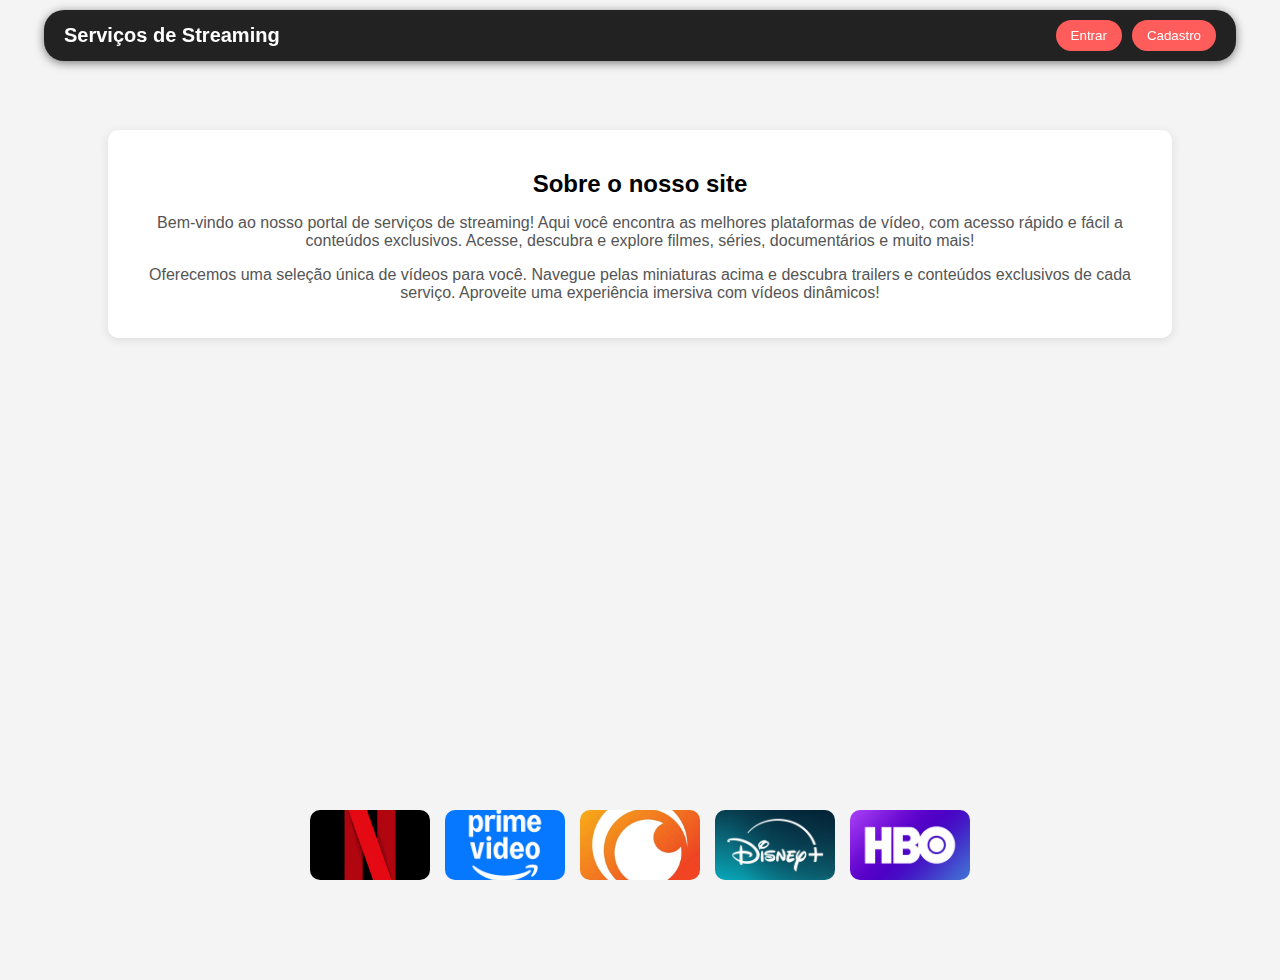
<file: index.html>
<!DOCTYPE html>
<html lang="pt-BR">
<head>
  <meta charset="UTF-8">
  <meta name="viewport" content="width=device-width, initial-scale=1.0">
  <title>Serviços de Streaming</title>
  <style>
    /* Barra superior */
    .navbar {
      display: flex;
      justify-content: space-between;
      align-items: center;
      background-color: #222;
      color: white;
      padding: 10px 20px;
      position: fixed;
      top: 10px;
      left: 50%;
      transform: translateX(-50%);
      width: 90%;
      border-radius: 20px;
      z-index: 1000;
      box-shadow: 0 2px 10px rgba(0, 0, 0, 0.5);
    }

    .navbar .title {
      font-size: 20px;
      font-weight: bold;
    }

    .navbar .buttons {
      display: flex;
      gap: 10px;
    }

    .navbar button {
      background-color: #ff5c5c;
      color: white;
      border: none;
      padding: 8px 15px;
      cursor: pointer;
      border-radius: 20px;
    }

    /* Layout principal */
    body {
      margin: 0;
      font-family: Arial, sans-serif;
      background-color: #f4f4f4;
      display: flex;
      flex-direction: column;
      align-items: center;
      justify-content: flex-start;
      padding-top: 80px; /* Espaço para a barra fixa */
      height: 100vh;
      overflow: hidden;
    }

    /* Vídeo de fundo */
    .video-container {
      width: 100%;
      height: 100vh;
      position: absolute;
      top: 0;
      left: 0;
      z-index: -1;
    }

    .video-container video {
      width: 100%;
      height: 100%;
      object-fit: cover;
    }

    /* Miniaturas alinhadas lado a lado */
    .thumbnails {
      display: flex;
      justify-content: center;
      align-items: flex-end;
      gap: 15px;
      position: absolute;
      bottom: 20px;
      left: 50%;
      transform: translateX(-50%);
      z-index: 10;
    }

    .thumbnail {
      width: 120px;
      height: 70px;
      background-size: cover;
      background-position: center;
      border-radius: 10px;
      cursor: pointer;
      position: relative;
      overflow: hidden;
      transition: transform 0.3s;
    }

    .thumbnail:hover {
      transform: scale(1.1);
    }

    /* Botão "Saiba Mais" aparece ao passar o mouse */
    .info-button {
      position: absolute;
      bottom: 10px;
      left: 50%;
      transform: translateX(-50%);
      background-color: rgba(0, 0, 0, 0.7);
      color: white;
      border: none;
      padding: 5px 10px;
      border-radius: 10px;
      cursor: pointer;
      font-size: 12px;
      display: none;
    }

    .thumbnail:hover .info-button {
      display: block;
    }

    /* Seção Sobre o Site */
    .about-section {
      width: 80%;
      background-color: #fff;
      padding: 20px;
      margin-top: 50px;
      border-radius: 10px;
      box-shadow: 0 2px 10px rgba(0, 0, 0, 0.1);
      text-align: center;
    }

    .about-section h2 {
      font-size: 24px;
      margin-bottom: 10px;
    }

    .about-section p {
      font-size: 16px;
      color: #555;
    }

  </style>
</head>
<body>
<!-- Barra superior -->
<div class="navbar">
  <div class="title">Serviços de Streaming</div>
  <div class="buttons">
    <button onclick="window.location.href = 'login.html';">Entrar</button>
    <button onclick="window.location.href = 'cadastro.html';">Cadastro</button>
  </div>
</div>

<!-- Vídeo de fundo -->
<div class="video-container">
  <video id="mainVideo" autoplay loop muted></video>
</div>

<!-- Miniaturas com "Saiba Mais" -->
<div class="thumbnails" id="thumbnails">
  <div class="thumbnail" style="background-image: url('fotos/Netflix.jpg');" 
       onmouseover="playVideo('fotos/filmenet.mp4')" 
       onmouseleave="stopVideo()">
    <button class="info-button" onclick="goToLink('sobre/netflix.html')">Saiba Mais</button>
  </div>
  <div class="thumbnail" style="background-image: url('fotos/prime.png');" 
       onmouseover="playVideo('fotos/filmeprime.mp4')" 
       onmouseleave="stopVideo()">
    <button class="info-button" onclick="goToLink('sobre/prime.html')">Saiba Mais</button>
  </div>
  <div class="thumbnail" style="background-image: url('fotos/Crunchyroll_logo_.webp');" 
       onmouseover="playVideo('fotos/filmecrunch.mp4')" 
       onmouseleave="stopVideo()">
    <button class="info-button" onclick="goToLink('sobre/crunchyroll.html')">Saiba Mais</button>
  </div>
  <div class="thumbnail" style="background-image: url('fotos/disney.jpg');" 
       onmouseover="playVideo('fotos/filmedisney.mp4')" 
       onmouseleave="stopVideo()">
    <button class="info-button" onclick="goToLink('sobre/disney.html')">Saiba Mais</button>
  </div>
  <div class="thumbnail" style="background-image: url('fotos/HBO.jpg');" 
       onmouseover="playVideo('fotos/filmehbo.mp4')" 
       onmouseleave="stopVideo()">
    <button class="info-button" onclick="goToLink('sobre/hbo.html')">Saiba Mais</button>
  </div>
</div>

<!-- Seção "Sobre o Site" -->
<div class="about-section">
  <h2>Sobre o nosso site</h2>
  <p>Bem-vindo ao nosso portal de serviços de streaming! Aqui você encontra as melhores plataformas de vídeo, com acesso rápido e fácil a conteúdos exclusivos. Acesse, descubra e explore filmes, séries, documentários e muito mais!</p>
  <p>Oferecemos uma seleção única de vídeos para você. Navegue pelas miniaturas acima e descubra trailers e conteúdos exclusivos de cada serviço. Aproveite uma experiência imersiva com vídeos dinâmicos!</p>
</div>

<script>
  const mainVideo = document.getElementById('mainVideo');

  function playVideo(videoPath) {
    mainVideo.src = videoPath;
    mainVideo.play();
  }

  function stopVideo() {
    mainVideo.pause();
    mainVideo.src = ""; // Limpa o caminho para evitar problemas
  }

  function goToLink(linkPath) {
    window.location.href = linkPath;
  }
</script>
</body>
</html>
</file>
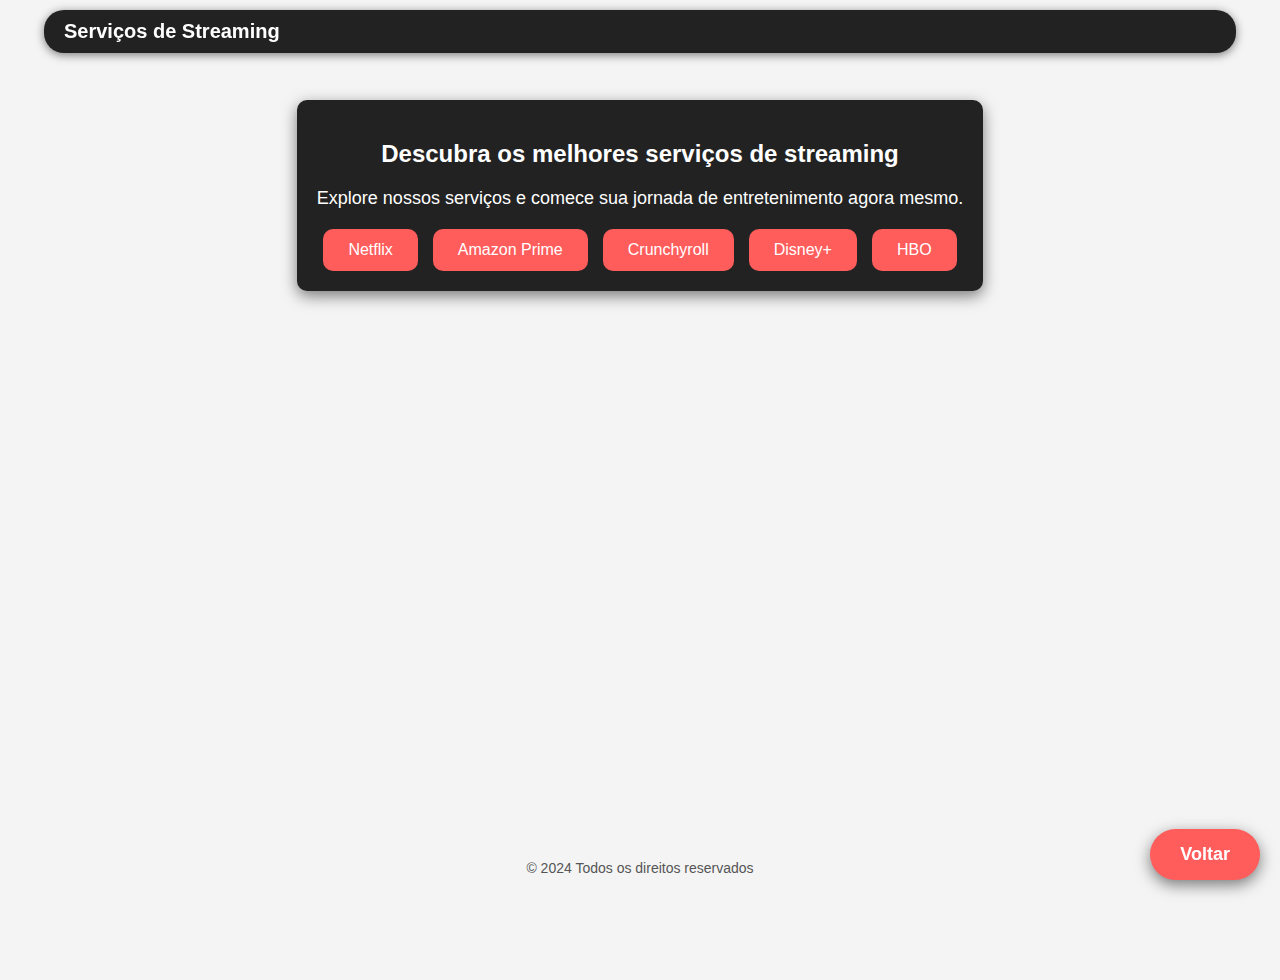
<file: home.html>
<!DOCTYPE html>
<html lang="pt-BR">
<head>
  <meta charset="UTF-8">
  <meta name="viewport" content="width=device-width, initial-scale=1.0">
  <title>Bem-vindo à Home</title>
  <style>
    /* Barra superior */
    .navbar {
      display: flex;
      justify-content: space-between;
      align-items: center;
      background-color: #222;
      color: white;
      padding: 10px 20px;
      position: fixed;
      top: 10px;
      left: 50%;
      transform: translateX(-50%);
      width: 90%;
      border-radius: 20px;
      z-index: 1000;
      box-shadow: 0 2px 10px rgba(0, 0, 0, 0.5);
    }

    .navbar .title {
      font-size: 20px;
      font-weight: bold;
    }

    /* Layout principal */
    body {
      margin: 0;
      font-family: Arial, sans-serif;
      background-color: #f4f4f4;
      display: flex;
      flex-direction: column;
      align-items: center;
      justify-content: flex-start;
      padding-top: 80px; /* Espaço para a barra fixa */
      height: 100vh;
      overflow: hidden;
    }

    /* Estilo do conteúdo principal */
    .content {
      text-align: center;
      max-width: 800px;
      margin: 20px;
      padding: 20px;
      background-color: #222;
      color: white;
      border-radius: 10px;
      box-shadow: 0 5px 15px rgba(0, 0, 0, 0.5);
    }

    .content h2 {
      font-size: 24px;
      margin-bottom: 20px;
    }

    .content p {
      font-size: 18px;
      margin-bottom: 20px;
    }

    /* Estilo dos botões */
    .buttons {
      display: flex;
      justify-content: center;
      gap: 15px;
    }

    .btn {
      background-color: #ff5c5c;
      color: white;
      text-decoration: none;
      padding: 12px 25px;
      border-radius: 10px;
      font-size: 16px;
      transition: background-color 0.3s;
    }

    .btn:hover {
      background-color: #ff2a2a;
    }

    /* Botão de voltar no canto inferior direito */
    .back-button {
      position: fixed;
      bottom: 20px;
      right: 20px;
      background-color: #ff5c5c;
      color: white;
      padding: 15px 30px;
      border-radius: 30px;
      text-decoration: none;
      font-size: 18px;
      font-weight: bold;
      box-shadow: 0 5px 15px rgba(0, 0, 0, 0.5);
      transition: background-color 0.3s;
      z-index: 1000;
    }

    .back-button:hover {
      background-color: #ff2a2a;
    }

    /* Rodapé */
    footer {
      text-align: center;
      margin-top: 30px;
      color: #555;
      font-size: 14px;
      position: absolute;
      bottom: 10px;
      width: 100%;
    }
  </style>
</head>
<body>
  <!-- Barra superior -->
  <div class="navbar">
    <div class="title">Serviços de Streaming</div>
  </div>

  <!-- Seção Principal -->
  <main>
    <div class="content">
      <h2>Descubra os melhores serviços de streaming</h2>
      <p>Explore nossos serviços e comece sua jornada de entretenimento agora mesmo.</p>
      <div class="buttons">
        <a href="./Extensões/netflix.html" class="btn">Netflix</a>
        <a href="./Extensões/prime.html" class="btn">Amazon Prime</a>
        <a href="./Extensões/crunchyroll.html" class="btn">Crunchyroll</a>
        <a href="./Extensões/disney.html" class="btn">Disney+</a>
        <a href="./Extensões/hbo.html" class="btn">HBO</a>
      </div>
    </div>
  </main>

  <!-- Botão de Voltar -->
  <a href="index.html" class="back-button">Voltar</a>

  <!-- Rodapé -->
  <footer>
    <p>&copy; 2024 Todos os direitos reservados</p>
  </footer>
</body>
</html>
</file>
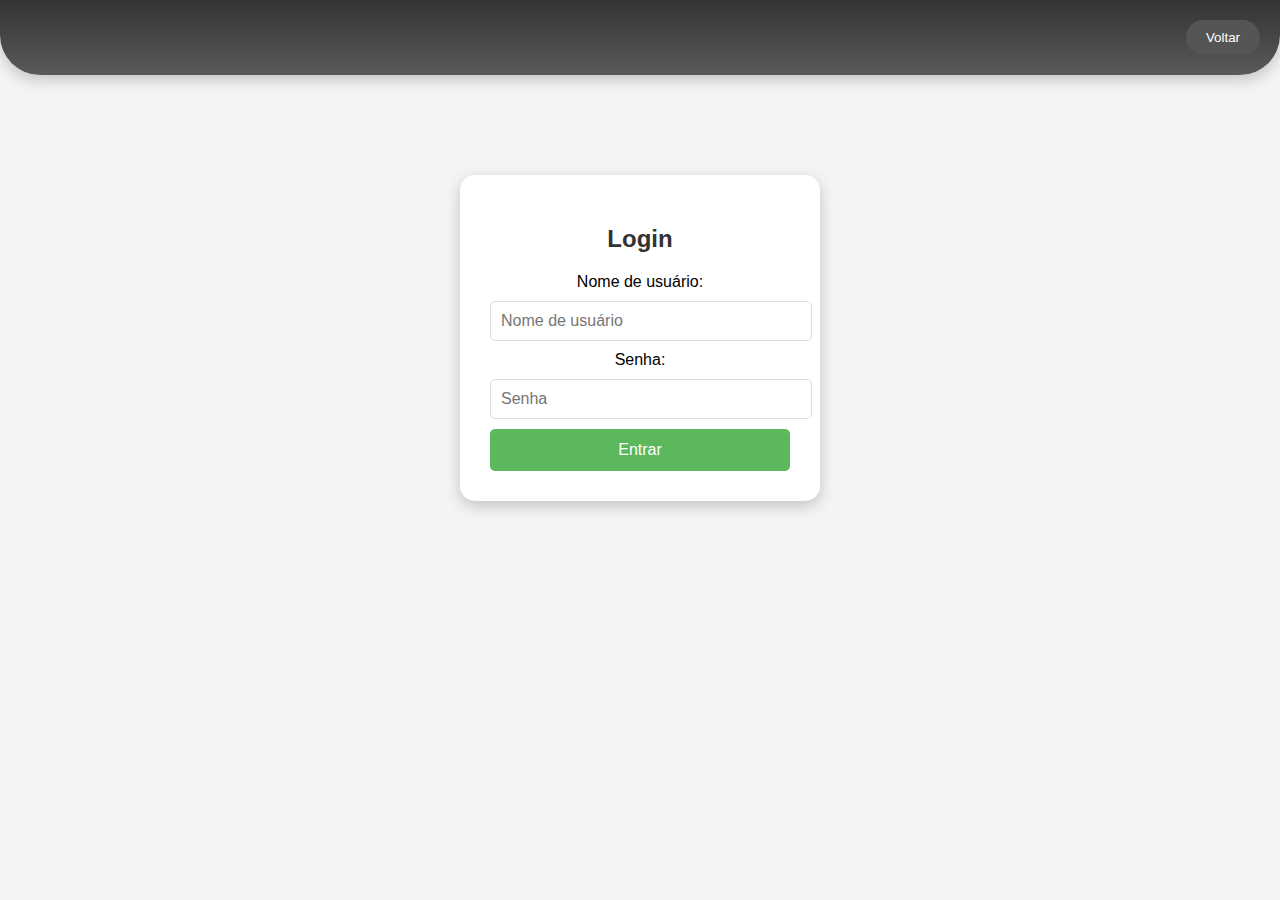
<file: login.html>
<!DOCTYPE html>
<html lang="pt-BR">
<head>
  <meta charset="UTF-8">
  <meta name="viewport" content="width=device-width, initial-scale=1.0">
  <title>Login</title>
  <link rel="stylesheet" href="style/style.css">
</head>
<body>
  <!-- Barra superior -->
  <header>
    <div class="navbar">
      <button onclick="window.location.href='index.html'">Voltar</button>
    </div>
  </header>

  <!-- Tela de login -->
  <div class="login-container">
    <h2>Login</h2>
    <form id="loginForm">
      <label for="username">Nome de usuário:</label>
      <input type="text" id="username" name="username" placeholder="Nome de usuário" required>

      <label for="password">Senha:</label>
      <input type="password" id="password" name="password" placeholder="Senha" required>

      <button type="submit">Entrar</button>
      <p id="error-message" style="color: red; display: none;">Nome de usuário ou senha incorretos.</p>
    </form>
  </div>

  <script>
    // Função de validação do login
    document.getElementById('loginForm').addEventListener('submit', function (event) {
      event.preventDefault(); // Previne o envio do formulário

      const username = document.getElementById('username').value.trim();
      const password = document.getElementById('password').value.trim();

      if (username === "teamtomodachi" && password === "0000") {
        window.location.href = 'home.html';
      } else {
        const errorMessage = document.getElementById('error-message');
        errorMessage.style.display = 'block'; // Exibe a mensagem de erro
      }
    });
  </script>
</body>
</html>
</file>
<file: style/style.css>
/* Estilo geral */
body {
    font-family: Arial, sans-serif;
    margin: 0;
    padding: 0;
    background-color: #f4f4f4;
    overflow-x: hidden;
  }
  
  /* Barra superior conectada */
  .navbar {
    display: flex;
    justify-content: flex-end;
    align-items: center;
    padding: 20px;
    background: linear-gradient(to bottom, #333, rgba(51, 51, 51, 0.8));
    color: white;
    border-bottom-left-radius: 40px;
    border-bottom-right-radius: 40px;
    box-shadow: 0 5px 15px rgba(0, 0, 0, 0.2);
  }
  
  .navbar button {
    color: white;
    background-color: #555;
    border: none;
    padding: 10px 20px;
    margin-left: 10px;
    cursor: pointer;
    border-radius: 20px;
    transition: background-color 0.3s ease, transform 0.2s ease;
  }
  
  .navbar button:hover {
    background-color: #777;
    transform: scale(1.05);
  }
  
  /* Grid centralizada */
  .grid {
    display: flex;
    justify-content: center;
    align-items: center;
    gap: 5px;  /* Reduzindo o espaço entre os itens */
    padding: 20px;
    height: calc(100vh - 100px);
    flex-wrap: wrap;
    justify-content: space-around;
  }
  
  /* Itens da grid */
  .item {
    width: 200px;
    height: 200px;
    background-position: center;
    background-size: cover;
    border-radius: 15px;
    position: relative;
    overflow: hidden;
    transition: transform 0.3s ease, width 0.3s ease, height 0.3s ease;
    cursor: pointer;
    box-shadow: 0 10px 20px rgba(0, 0, 0, 0.3);
    transition: all 0.3s ease;
  }
  
  /* Expandir para 60% da tela ao passar o mouse */
  .item:hover {
    width: 60vw;  /* 60% da largura da tela */
    height: 60vh;  /* 60% da altura da tela */
    border-radius: 0;
    transform: scale(1);
    z-index: 2;
  }
  
  .item:hover .background-video {
    display: block;
    opacity: 1;
  }
  
  .item:hover .overlay {
    opacity: 1;
  }
  
  /* Ocultar vídeo de fundo até o hover */
  .background-video {
    position: absolute;
    top: 0;
    left: 0;
    width: 100%;
    height: 100%;
    object-fit: cover;
    opacity: 0;
    transition: opacity 0.5s ease;
    z-index: -1;
  }
  
  /* Overlay com botão "Saiba Mais" */
  .overlay {
    position: absolute;
    bottom: 0;
    left: 0;
    right: 0;
    top: 0;
    background: rgba(0, 0, 0, 0.6);
    display: flex;
    justify-content: center;
    align-items: center;
    opacity: 0;
    transition: opacity 0.5s ease;
    z-index: 1;
  }
  
  .info-button {
    background-color: #fff;
    color: #333;
    border: none;
    padding: 15px 30px;
    border-radius: 10px;
    cursor: pointer;
    font-weight: bold;
    transition: background-color 0.3s ease;
  }
  
  .info-button:hover {
    background-color: #ddd;
  }
  
  /* Estilo da tela de login */
  .login-container {
    width: 300px;
    margin: 100px auto;
    padding: 30px;
    background-color: #fff;
    border-radius: 15px;
    box-shadow: 0 5px 15px rgba(0, 0, 0, 0.2);
    text-align: center;
  }
  
  .login-container h2 {
    margin-bottom: 20px;
    color: #333;
  }
  
  .login-container input {
    width: 100%;
    padding: 10px;
    margin: 10px 0;
    border-radius: 5px;
    border: 1px solid #ddd;
    font-size: 16px;
  }
  
  .login-container button {
    width: 100%;
    padding: 12px;
    background-color: #5cb85c;
    color: white;
    border: none;
    border-radius: 5px;
    font-size: 16px;
    cursor: pointer;
  }
  
  .login-container button:hover {
    background-color: #4cae4c;
  }
</file>
